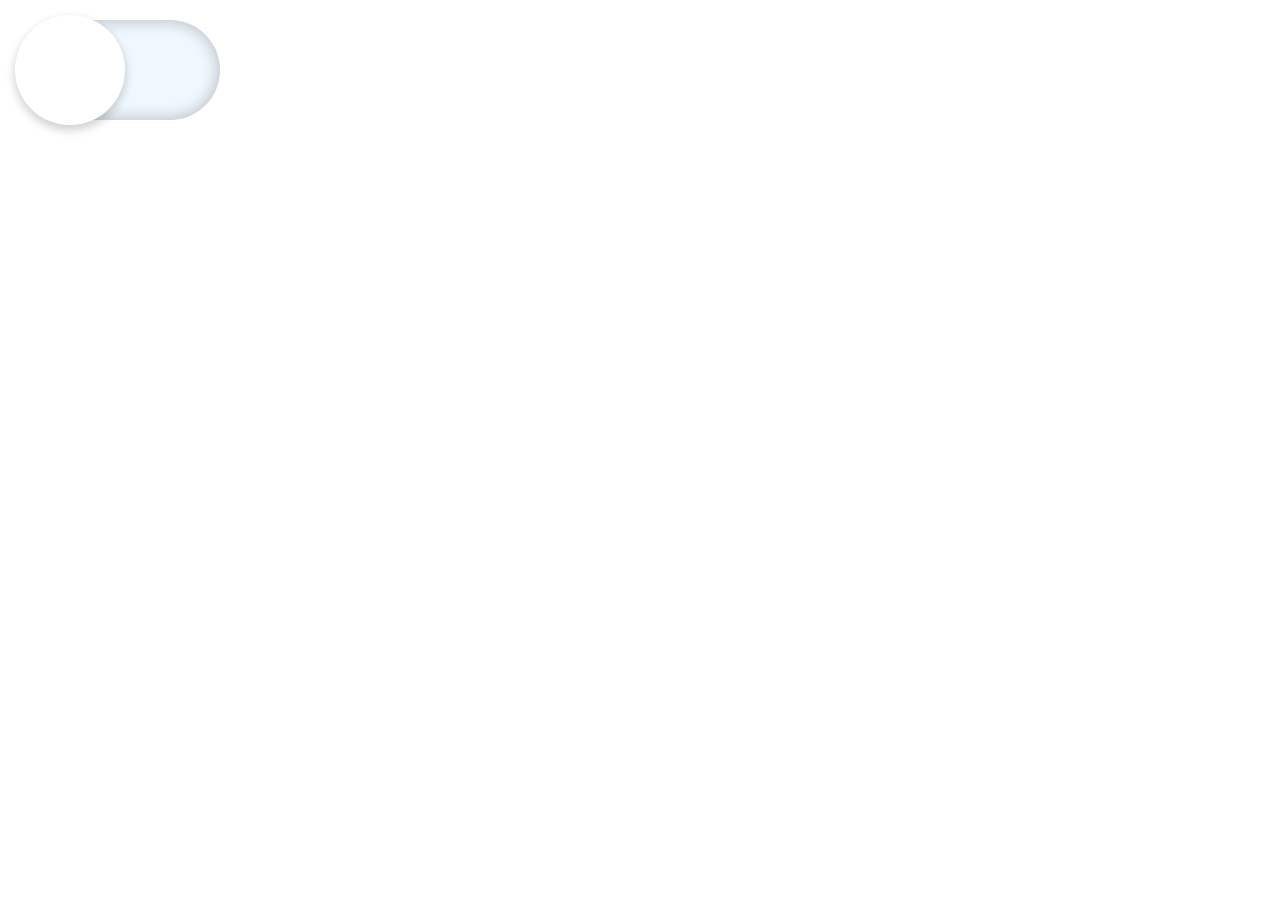
<file: button-toggle-1/index.html>
<!DOCTYPE html>
<html lang="pt">
    <head>
        <meta charset="UTF-8">
        <meta http-equiv="X-UA-Compatible" content="IE=edge">
        <meta name="viewport" content="width=device-width, initial-scale=1.0">
        <link rel="stylesheet" href="index.css">
        <title>tuggle button</title>
    </head>
    <body>
        <input type="checkbox"></input>
    </body>
</html>
</file>
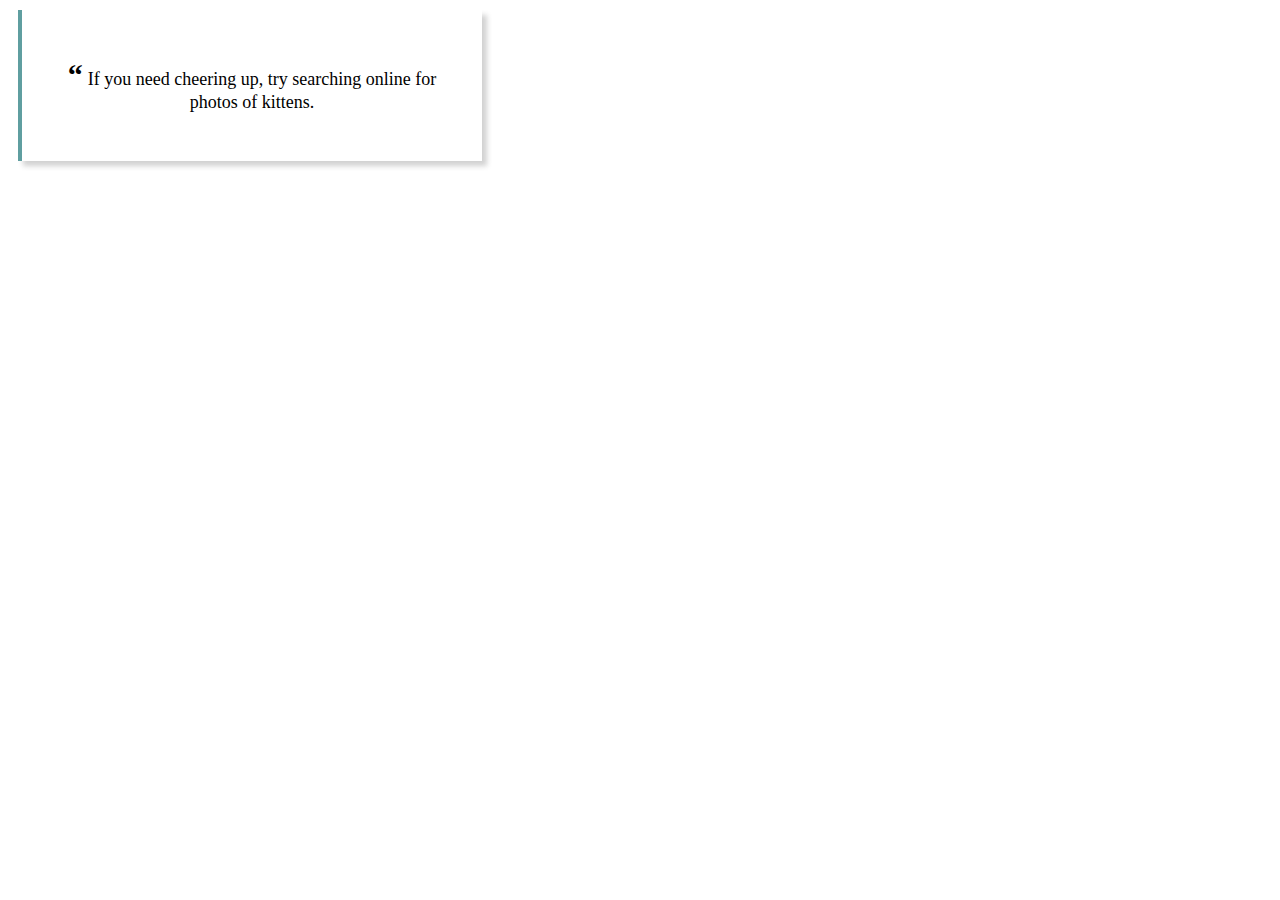
<file: card-1/index.html>
<!DOCTYPE html>
<html>
    <head>
        <meta charset="utf-8" />
        <link rel="stylesheet" href="index.css">
    </head>
    <body>
        <div class="card">
            <p>If you need cheering up, try searching online for photos of kittens.</p>
        </div>
    </body>
</html>
</file>
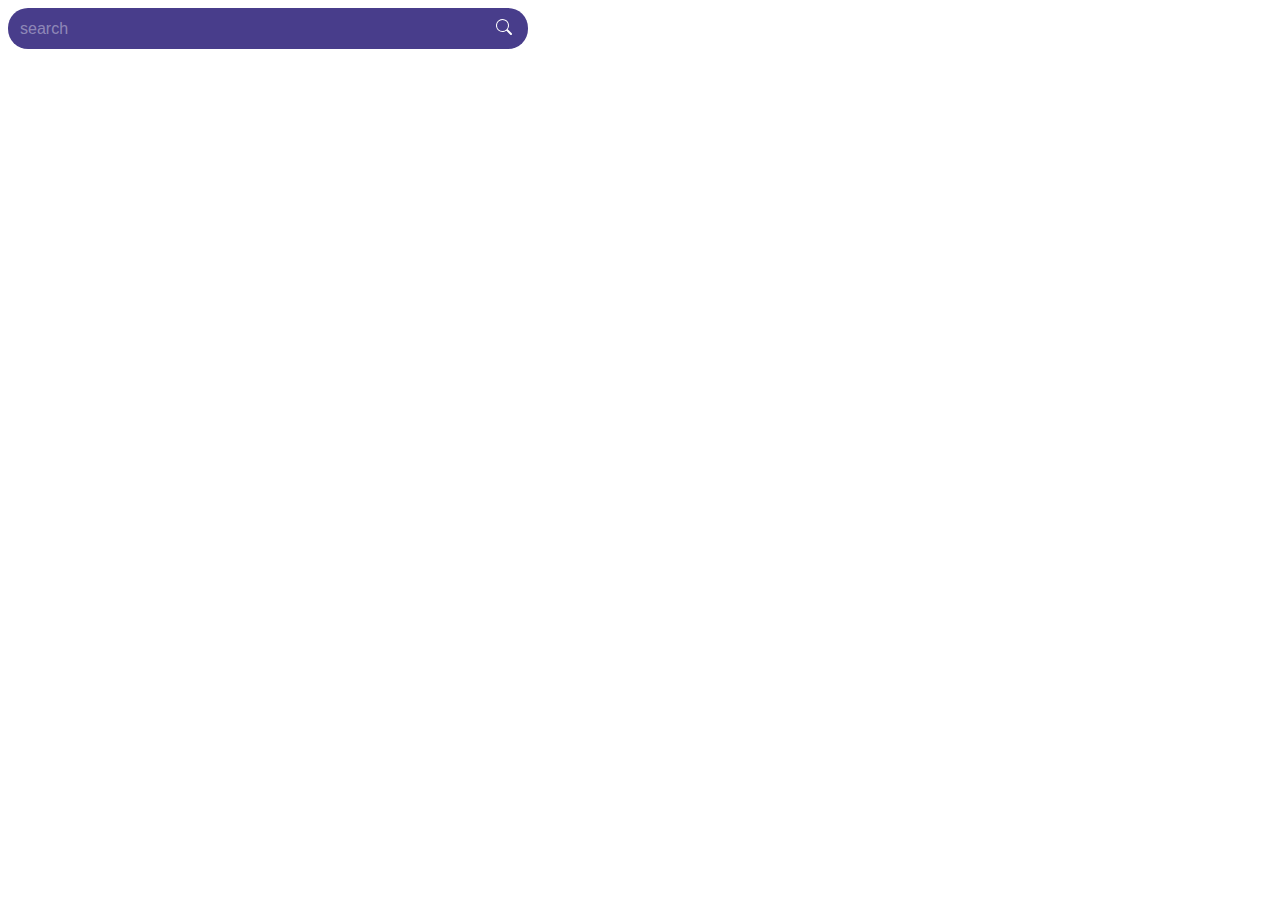
<file: search-bar-1/index.html>
<!DOCTYPE html>
<html>
    <head>
        <meta charset="utf-8" />
        <link rel="stylesheet" href="index.css">
    </head>
    <body>
        <form class='containerSB'>
            <input
                class='inputSB'
                placeholder='search'>
            </input>
            <button  class='btnSB'>
                <svg xmlns="http://www.w3.org/2000/svg" width="16" height="16" fill="currentColor" class="bi bi-search" viewBox="0 0 16 16">
                    <path d="M11.742 10.344a6.5 6.5 0 1 0-1.397 1.398h-.001c.03.04.062.078.098.115l3.85 3.85a1 1 0 0 0 1.415-1.414l-3.85-3.85a1.007 1.007 0 0 0-.115-.1zM12 6.5a5.5 5.5 0 1 1-11 0 5.5 5.5 0 0 1 11 0z"/>
                </svg>
            </button>
        </form>
    </body>
</html>
</file>
<file: button-toggle-1/index.css>
body {
    margin: 0;
}

input {
    width: 200px;
    height: 100px;
    margin: 20px;
    appearance: none;
    background-color: aliceblue;
    border-radius: 50px;
    box-shadow: inset 0px 0px 16px 1px rgba(0, 0, 0, 0.247);
    cursor: pointer;
    transition: 0.4s;
    position: relative;
}

input:checked {
    background-color: rgb(56, 199, 56);
}

input::before {
    content: '';
    width: 100px;
    height: 100px;
    border-radius: 50px;
    background-color: white;
    box-shadow: 0px 4px 8px 1px rgba(0, 0, 0, 0.178);
    position: absolute;
    transform: scale(1.1);
    top: 0;
    left: 0;
    transition: 0.3s;
}

input:checked::before {
    left: 100px;
}
</file>
<file: card-1/index.css>
.card {
    max-width: 400px;
    margin: 10px;
    padding: 30px;
    border-left: 4px solid cadetblue;
    box-shadow: 5px 5px 5px 0px rgba(50, 50, 50, 0.22);

    text-align: center;
    font-size: 18px;
}

.card p::before {
    content: '“';
    margin-right: 5px;
    font-size: 30px;
    font-weight: bolder;
}
</file>
<file: search-bar-1/index.css>
.containerSB {
    display: flex;
    width: 500px;
    padding: 10px;
    border-radius: 20px;
    background-color: darkslateblue;
}

.inputSB {
    width: 100%;
    border: none;
    outline: none;
    background-color: rgba(255, 255, 255, 0);
    color: white;
    font-size: 16px;
}

.inputSB::placeholder {
    color: rgba(255, 255, 255, 0.4);
}


.btnSB {
    border: none;
    background-color: rgba(255, 255, 255, 0);
    cursor: pointer;
    color: white;
}
</file>
